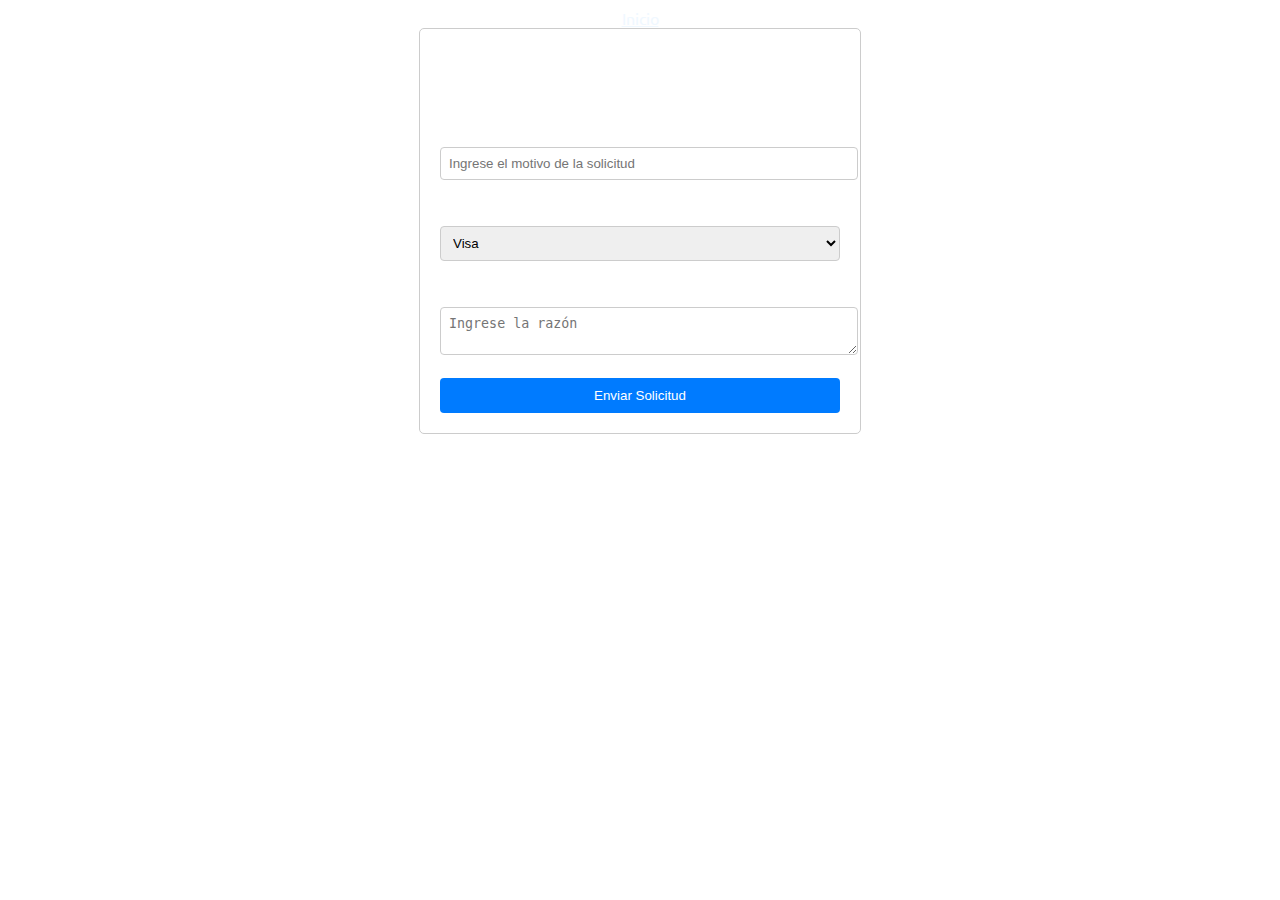
<file: aumentodecupo.html>
<!DOCTYPE html>
<html lang="en">
<head>
    <meta charset="UTF-8">
    <meta http-equiv="X-UA-Compatible" content="IE=edge">
    <meta name="viewport" content="width=device-width, initial-scale=1.0">
    <link rel="stylesheet" href="./aumentodecupo.css/aumento.css">
    <link rel="preconnect" href="https://fonts.googleapis.com">
<link rel="preconnect" href="https://fonts.gstatic.com" crossorigin>
<link href="https://fonts.googleapis.com/css2?family=Ubuntu:ital,wght@1,700&display=swap" rel="stylesheet">
    <title>Document</title>
</head>
<body>

    <div class="inicio"> 
        <a  href="./index.html">Inicio</a>
    </div>

    <form class="credit-increase-form">
        <h2>Aumento de Cupo</h2>
        <div class="form-group">
          <label for="motivo">Motivo de la Solicitud:</label>
          <input type="text" id="motivo" name="motivo" placeholder="Ingrese el motivo de la solicitud">
        </div>
        <div class="form-group">
          <label for="tipo-tarjeta">Tipo de Tarjeta:</label>
          <select id="tipo-tarjeta" name="tipo-tarjeta">
            <option value="visa">Visa</option>
            <option value="mastercard">Mastercard</option>
            <option value="amex">American Express</option>
          </select>
        </div>
        <div class="form-group">
          <label for="razon">Razón:</label>
          <textarea id="razon" name="razon" placeholder="Ingrese la razón"></textarea>
        </div>
        <button type="submit">Enviar Solicitud</button>
    </form>
    
</body>
</html>
</file>
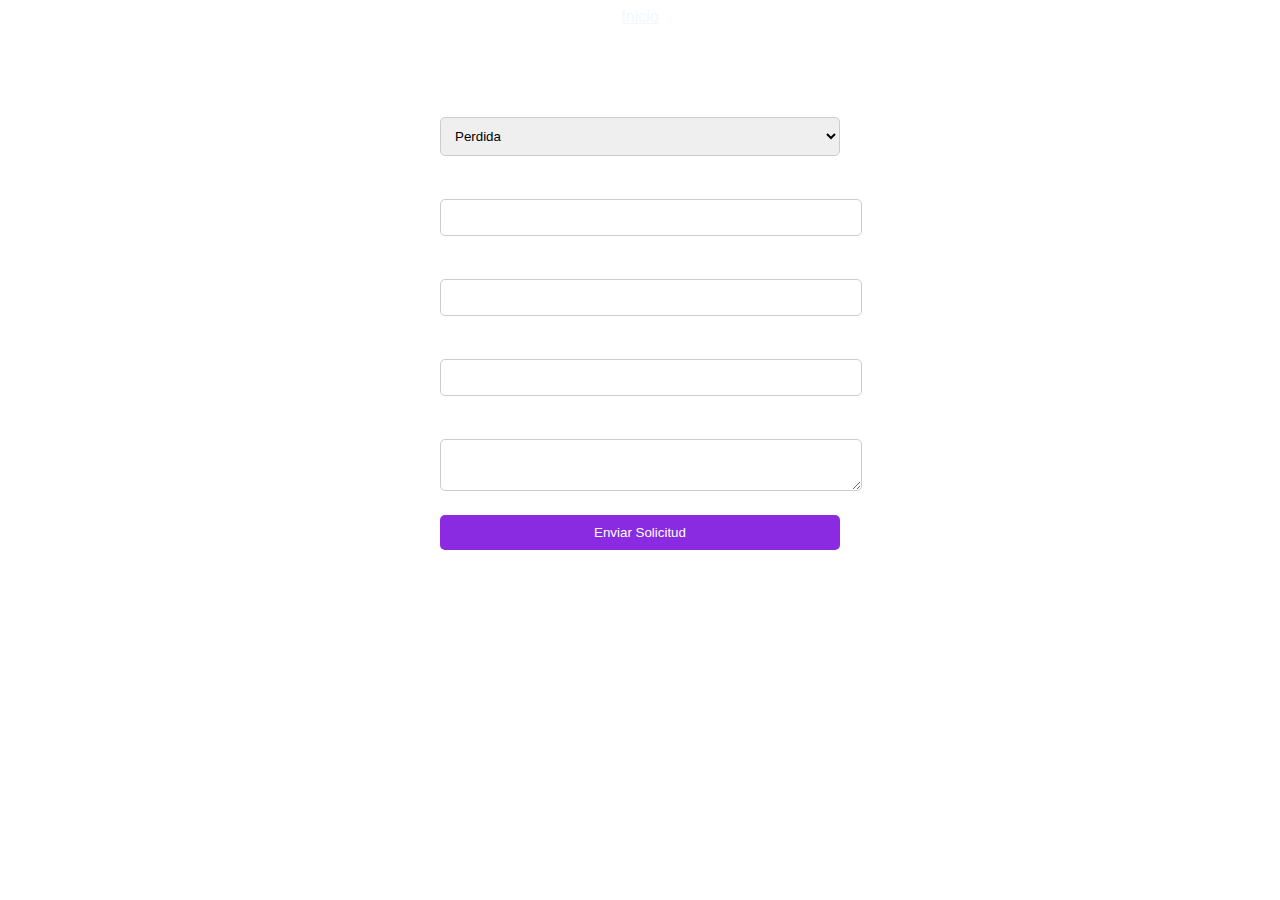
<file: bloque.html>
<!DOCTYPE html>
<html lang="en">
<head>
    <meta charset="UTF-8">
    <meta http-equiv="X-UA-Compatible" content="IE=edge">
    <meta name="viewport" content="width=device-width, initial-scale=1.0">
    <link rel="stylesheet" href="./bloqueo/bloqueo.css">
    <title>Document</title>
</head>
<body>

    <div class="inicio"> 
        <a  href="./index.html">Inicio</a>
    </div>

    <form class="card-form">
        <h2>Bloqueo de Tarjeta</h2>
        
        <div class="form-group">
          <label for="bloqueo">Bloqueo de Tarjeta</label>
          <select id="bloqueo" name="bloqueo">
            <option value="perdida">Perdida</option>
            <option value="robo">Robo</option>
            <option value="fraude">Fraude</option>
            <option value="otro">Otro</option>
          </select>
        </div>
        
        <div class="form-group">
          <label for="razon">Razón del Bloqueo</label>
          <input type="text" id="razon" name="razon">
        </div>
        
        <div class="form-group">
          <label for="numero">Número de Tarjeta</label>
          <input type="text" id="numero" name="numero">
        </div>
        
        <div class="form-group">
          <label for="tipo">Tipo de Tarjeta</label>
          <input type="text" id="tipo" name="tipo">
        </div>
        
        <div class="form-group">
          <label for="razones">Razones del Bloqueo</label>
          <textarea id="razones" name="razones"></textarea>
        </div>
        
        <button type="submit">Enviar Solicitud</button>
    </form>
    
</body>
</html>
</file>
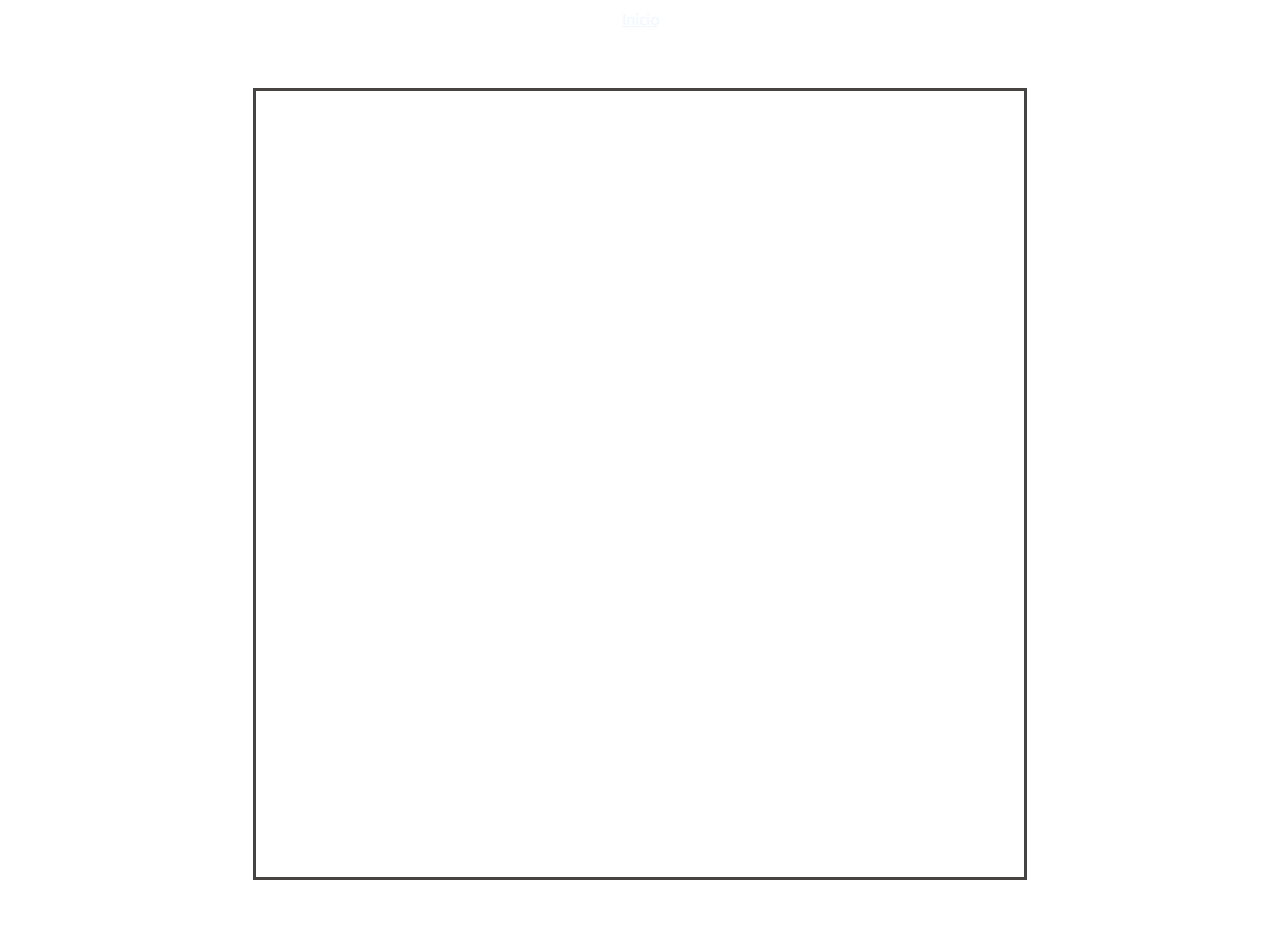
<file: empleados.html>
<!DOCTYPE html>
<html lang="en">
  <head>
    <meta charset="UTF-8" />
    <meta http-equiv="X-UA-Compatible" content="IE=edge" />
    <meta name="viewport" content="width=device-width, initial-scale=1.0" />
    <title>Document</title>
    <link rel="stylesheet" href="./empleados/empleados.css" />
    <link rel="preconnect" href="https://fonts.googleapis.com">
<link rel="preconnect" href="https://fonts.gstatic.com" crossorigin>
<link href="https://fonts.googleapis.com/css2?family=Ubuntu:ital,wght@1,700&display=swap" rel="stylesheet">
  </head>
  <body>
    <div class="inicio">
      <a href="./index.html">Inicio</a>
    </div>

    <div id="container">
      <h1>&bull; Keep in Touch &bull;</h1>
      <div class="underline"></div>
      <div class="icon_wrapper">
        <svg class="icon" viewBox="0 0 145.192 145.192">
          <path
            d="M126.82,32.694c-2.804,0-5.08,2.273-5.08,5.075v2.721c-1.462,0-2.646,1.185-2.646,2.647v1.995    c0,1.585,1.286,2.873,2.874,2.873h20.577c1.462,0,2.646-1.185,2.646-2.647v-3.041c0-1.009-0.816-1.825-1.823-1.825v-2.722    c0-2.802-2.276-5.075-5.079-5.075h-1.985v-3.829c0-3.816-3.095-6.912-6.913-6.912h-0.589h-20.45c0-2.67-2.164-4.835-4.833-4.835    H56.843c-2.67,0-4.835,2.165-4.835,4.835H34.356v-3.384h-9.563v3.384v1.178h-7.061v1.416c-2.67,0.27-10.17,1.424-13.882,5.972    c-1.773,2.17-2.44,4.791-1.983,7.793c0.463,3.043,1.271,6.346,2.128,9.841c2.354,9.616,5.024,20.515,0.549,28.077    C2.647,79.44-3.125,90.589,2.201,99.547c4.123,6.935,13.701,10.44,28.5,10.44c1.186,0,2.405-0.023,3.658-0.068v9.028h-0.296    c-2.516,0-4.558,2.039-4.558,4.558v4.566h100.04v-4.564c0-2.519-2.039-4.558-4.558-4.558h-0.297V84.631h0.297    c2.519,0,4.558-2.037,4.558-4.556v-0.009c0-2.516-2.039-4.556-4.556-4.556l-36.786-0.009V61.973c0-2.193-1.777-3.971-3.972-3.971    v-4.711h0.456c1.629,0,2.952-1.32,2.952-2.949h14.227V34.459h1.658c2.672,0,4.834-2.165,4.834-4.834h20.45v3.069H126.82z     M34.06,75.511c-2.518,0-4.558,2.04-4.558,4.556v0.009c0,2.519,2.042,4.556,4.558,4.556h0.296v24.12l-0.042-1.168    c-15.994,0.574-26.122-2.523-30.106-9.229C-0.464,90.5,4.822,80.347,6.55,77.423c4.964-8.382,2.173-19.774-0.29-29.825    c-0.843-3.442-1.639-6.696-2.088-9.638c-0.354-2.35,0.129-4.3,1.484-5.958c3.029-3.714,9.509-4.805,12.076-5.1v1.233h7.061v1.49    v2.684c-2.403,1.114-4.153,2.997-4.676,5.237H18.15c-0.584,0-1.056,0.474-1.056,1.056v0.83c0,0.584,0.475,1.056,1.056,1.056h1.984    c0.561,2.18,2.304,3.999,4.658,5.092v0.029c0,0-2.282,20.823,16.479,22.099v1.102c0,1.177,0.955,2.133,2.133,2.133h3.297    c1.178,0,2.133-0.956,2.133-2.133V50.135c0-1.177-0.955-2.132-2.133-2.132h-3.297c-1.178,0-2.133,0.955-2.133,2.132    c-1.575-0.235-5.532-1.17-6.635-4.547c2.36-1.092,4.109-2.913,4.669-5.097h1.308c0.722,0,1.309-0.584,1.309-1.308v-0.578    c0-0.584-0.475-1.056-1.056-1.056h-1.539c-0.542-2.332-2.416-4.271-4.968-5.363v-2.559h17.651c0,2.67,2.166,4.835,4.836,4.835 h2.392v15.88h13.639c0,1.629,1.321,2.949,2.951,2.949h0.899v4.711c-2.194,0-3.972,1.778-3.972,3.971v13.529L34.06,75.511z     M95.188,101.78c0,8.655-7.012,15.665-15.664,15.665c-8.653,0-15.667-7.01-15.667-15.665c0-8.647,7.014-15.664,15.667-15.664    C88.177,86.116,95.188,93.132,95.188,101.78z M97.189,45.669h-9.556c0-0.896-0.726-1.62-1.619-1.62H74.494    c-0.896,0-1.621,0.727-1.621,1.62h-8.967v-11.21h33.283V45.669z"
          ></path>
          <path
            d="M70.865,101.78c0,4.774,3.886,8.657,8.66,8.657c4.774,0,8.657-3.883,8.657-8.657c0-4.773-3.883-8.656-8.657-8.656    C74.751,93.124,70.865,97.006,70.865,101.78z"
          ></path>
        </svg>
      </div>
      <form action="#" method="post" id="contact_form">
        <div class="name">
          <label for="name"></label>
          <input
            type="text"
            placeholder="Nombre"
            name="name"
            id="name_input"
            required
          />
        </div>
        <div class="email">
          <label for="email"></label>
          <input
            type="email"
            placeholder="Correo Electronico"
            name="email"
            id="email_input"
            required
          />
        </div>
        <div class="telephone">
          <label for="name"></label>
          <input
            type="text"
            placeholder="Telefono de contacto"
            name="telephone"
            id="telephone_input"
            required
          />
        </div>
        <div class="subject">
          <label for="subject"></label>
          <select
            placeholder="Subject line"
            name="subject"
            id="subject_input"
            required
          >
            <option disabled hidden selected>Subject line</option>
            <option>Me gustaria solicitar tarjeta</option>
            <option>Me gustaria obtener informacion</option>
          </select>
        </div>
        <div class="message">
          <label for="message"></label>
          <textarea
            name="message"
            placeholder="Cuentanos mas acerca de tu solicitud"
            id="message_input"
            cols="30"
            rows="5"
            required
          ></textarea>
        </div>
        <div class="submit">
          <input type="submit" value="Enviar Mensaje" id="form_button" />
        </div>
      </form>
      <!-- // End form -->
    </div>
    <!-- // End #container -->
  </body>
</html>
</file>
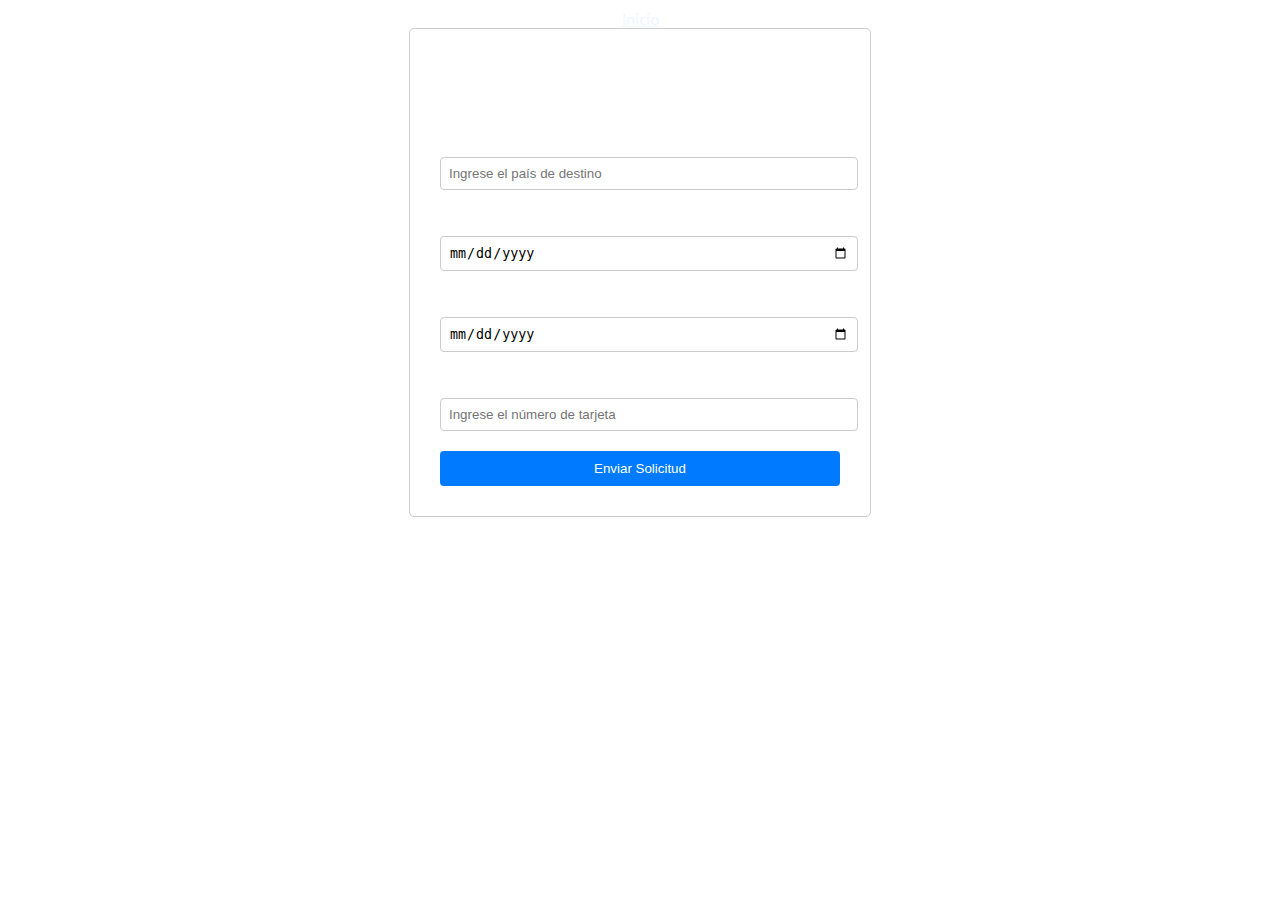
<file: salidadelpais.html>
<!DOCTYPE html>
<html lang="en">
<head>
    <meta charset="UTF-8">
    <meta http-equiv="X-UA-Compatible" content="IE=edge">
    <meta name="viewport" content="width=device-width, initial-scale=1.0">
    <link rel="stylesheet" href="./salidadelpais/salidadelpais.css">
    <link rel="preconnect" href="https://fonts.googleapis.com">
<link rel="preconnect" href="https://fonts.gstatic.com" crossorigin>
<link href="https://fonts.googleapis.com/css2?family=Ubuntu:ital,wght@1,700&display=swap" rel="stylesheet">
    <title>Document</title>
</head>
<body>

    <div class="inicio"> 
        <a  href="./index.html">Inicio</a>
    </div>

    <form class="travel-form">
        <h2>Salida del pais</h2>
        <div class="form-group">
          <label for="pais">País de Destino:</label>
          <input type="text" id="pais" name="pais" placeholder="Ingrese el país de destino">
        </div>
        <div class="form-group">
          <label for="fecha-inicio">Fecha de Inicio:</label>
          <input type="date" id="fecha-inicio" name="fecha-inicio">
        </div>
        <div class="form-group">
          <label for="fecha-finalizacion">Fecha de Finalización:</label>
          <input type="date" id="fecha-finalizacion" name="fecha-finalizacion">
        </div>
        <div class="form-group">
          <label for="numero-tarjeta">Número de Tarjeta de Crédito:</label>
          <input type="text" id="numero-tarjeta" name="numero-tarjeta" placeholder="Ingrese el número de tarjeta">
        </div>
        <button type="submit">Enviar Solicitud</button>
    </form>
    
</body>
</html>
</file>
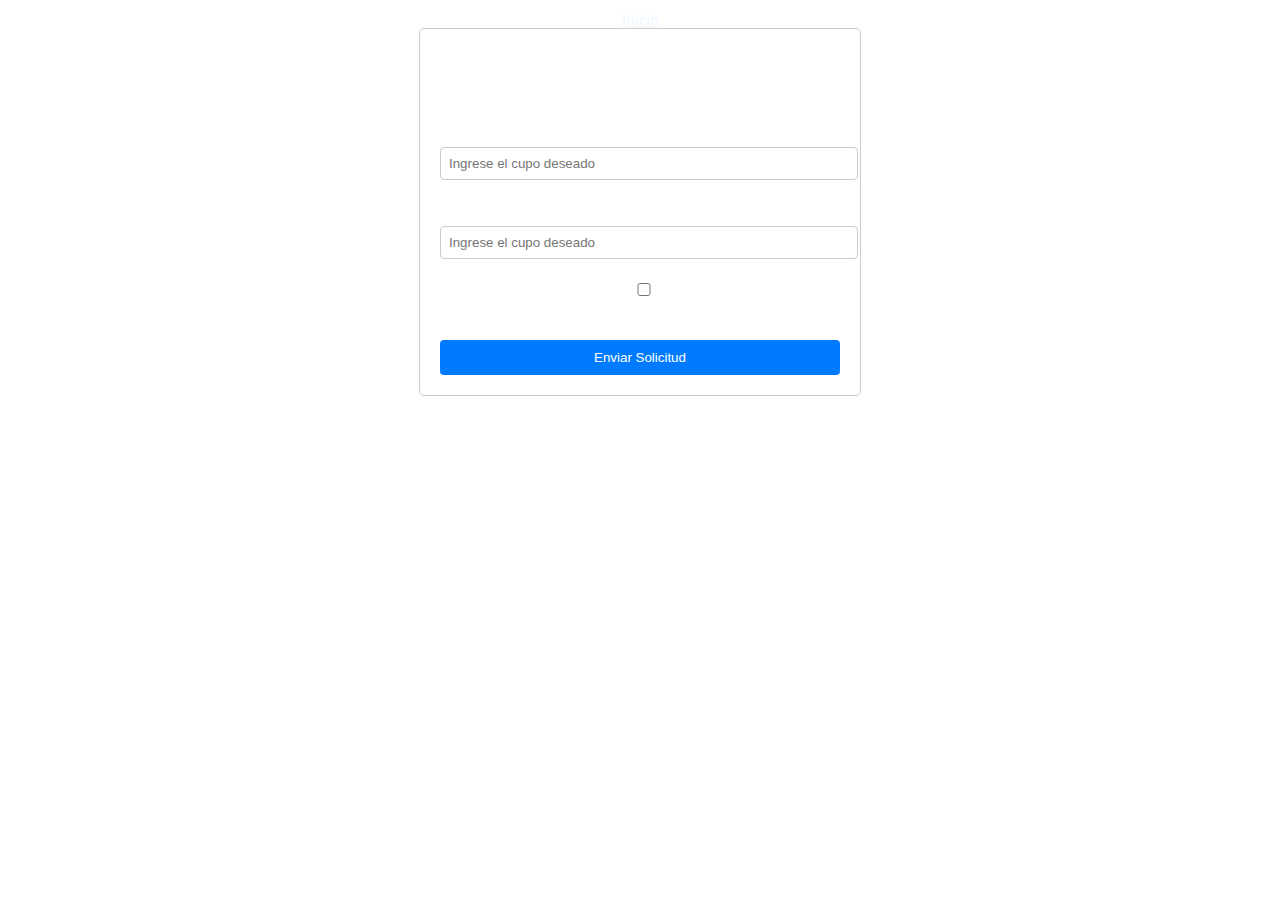
<file: solicitatarjetas.html>
<!DOCTYPE html>
<html lang="en">
<head>
    <meta charset="UTF-8">
    <meta http-equiv="X-UA-Compatible" content="IE=edge">
    <meta name="viewport" content="width=device-width, initial-scale=1.0">
    <link rel="stylesheet" href="./solicitudtarjetas/solicitud.css">
    <link rel="preconnect" href="https://fonts.googleapis.com">
<link rel="preconnect" href="https://fonts.gstatic.com" crossorigin>
<link href="https://fonts.googleapis.com/css2?family=Ubuntu:ital,wght@1,700&display=swap" rel="stylesheet">
    <title>Document</title>
</head>
<body>

    <div class="inicio"> 
        <a  href="./index.html">Inicio</a>
    </div>

    <div class="formulario">

        <form class="credit-card-form">
            <h2>Solicitud de Tarjeta de Crédito</h2>
            <div class="form-group">
                <label for="cupo">Ingresa tu salario:</label>
                <input type="text" id="cupo" name="cupo" placeholder="Ingrese el cupo deseado">
              </div>
            <div class="form-group">
              <label for="cupo">Cupo en Pesos Colombianos:</label>
              <input type="text" id="cupo" name="cupo" placeholder="Ingrese el cupo deseado">
            </div>
            <div class="form-group">
              <input type="checkbox" id="terminos" name="terminos">
              <label for="terminos">Acepto los Términos y Condiciones</label>
            </div>
            <button type="submit">Enviar Solicitud</button>
        </form>

    </div>

    
    
</body>
</html>
</file>
<file: aumentodecupo.css/aumento.css>
body {
    background-image: url("https://img.freepik.com/free-vector/gradient-purple-abstract-background_23-2149108575.jpg?w=740&t=st=1686434993~exp=1686435593~hmac=5eef81dfeb15d35939e6008dc042e0edf6cda1135edcfc25720bbfd16c62c9d0");
    color: #ffffff;
    background-size: cover;
    font-family: 'Ubuntu', sans-serif;
}


.inicio {
  color: inherit;
  text-decoration: none;

  text-align: center;
}
a {
  color: aliceblue;
}

.credit-increase-form {
  max-width: 400px;
  margin: 0 auto;
  padding: 20px;
  border: 1px solid #ccc;
  border-radius: 5px;
}

.credit-increase-form h2 {
  text-align: center;
}

.form-group {
  margin-bottom: 20px;
}

.form-group label {
  display: block;
  font-weight: bold;
  margin-bottom: 5px;
}

.form-group input[type="text"],
.form-group select,
.form-group textarea {
  width: 100%;
  padding: 8px;
  border: 1px solid #ccc;
  border-radius: 4px;
}

button[type="submit"] {
  display: block;
  width: 100%;
  padding: 10px;
  background-color: #007bff;
  color: #fff;
  border: none;
  border-radius: 4px;
  cursor: pointer;
}

@media (max-width: 480px) {
  .credit-increase-form {
    max-width: 100%;
  }
}
</file>
<file: bloqueo/bloqueo.css>
body {
  background-image: url("https://img.freepik.com/free-vector/gradient-purple-abstract-background_23-2149108575.jpg?w=740&t=st=1686434993~exp=1686435593~hmac=5eef81dfeb15d35939e6008dc042e0edf6cda1135edcfc25720bbfd16c62c9d0");
  color: #ffffff;
  background-size: cover;
  font-family: "Ubuntu", sans-serif;
}

.inicio {
  color: inherit;
  text-decoration: none;

  text-align: center;
}
a {
  color: aliceblue;
}

.card-form {
  max-width: 400px;
  margin: 0 auto;
}

.form-group {
  margin-bottom: 20px;
}

label {
  display: block;
  margin-bottom: 5px;
  font-weight: bold;
}

input,
select,
textarea {
  width: 100%;
  padding: 10px;
  border-radius: 5px;
  border: 1px solid #ccc;
}

button {
  display: block;
  width: 100%;
  padding: 10px;
  background-color: #8a2be2;
  color: #fff;
  border: none;
  border-radius: 5px;
  cursor: pointer;
}

@media (max-width: 480px) {
  .card-form {
    max-width: 100%;
  }
}
</file>
<file: empleados/empleados.css>
body{

  background-image: url("https://img.freepik.com/free-vector/gradient-purple-abstract-background_23-2149108575.jpg?w=740&t=st=1686434993~exp=1686435593~hmac=5eef81dfeb15d35939e6008dc042e0edf6cda1135edcfc25720bbfd16c62c9d0");
  color: #ffffff;
  background-size: cover;
  font-family: 'Ubuntu', sans-serif;

}



button, input, select, textarea {
    color: #5A5A5A;
    font: inherit;
    margin: 0;
  }
  
  input {
    line-height: normal;
  }
  
  textarea {
    overflow: auto;
  }
  
  #container {
    border: solid 3px #474544;
    max-width: 768px;
    margin: 60px auto;
    position: relative;
  }
  
  form {
    padding: 37.5px;
    margin: 50px 0;
  }
  
  h1 {
    color: #ffffff;
    font-size: 32px;
    font-weight: 700;
    letter-spacing: 7px;
    text-align: center;
    text-transform: uppercase;
  }
  
  .underline {
    border-bottom: solid 2px #ffffff;
    margin: -0.512em auto;
    width: 80px;
  }
  
  .icon_wrapper {
    margin: 50px auto 0;
    width: 100%;
  }
  
  .icon {
    display: block;
    fill: #ffffff;
    height: 50px;
    margin: 0 auto;
    width: 50px;
  }
  
  .email {
      float: right;
      width: 45%;
  }
  
  input[type='text'], [type='email'], select, textarea {
      background: none;
    border: none;
      border-bottom: solid 2px #ffffff;
      color: #ffffff;
      font-size: 1.000em;
    font-weight: 400;
    letter-spacing: 1px;
      margin: 0em 0 1.875em 0;
      padding: 0 0 0.875em 0;
    text-transform: uppercase;
      width: 100%;
      -webkit-box-sizing: border-box;
      -moz-box-sizing: border-box;
      -ms-box-sizing: border-box;
      -o-box-sizing: border-box;
      box-sizing: border-box;
      -webkit-transition: all 0.3s;
      -moz-transition: all 0.3s;
      -ms-transition: all 0.3s;
      -o-transition: all 0.3s;
      transition: all 0.3s;
  }
  
  input[type='text']:focus, [type='email']:focus, textarea:focus {
      outline: none;
      padding: 0 0 0.875em 0;
  }
  
  .message {
      float: none;
  }
  
  .name {
      float: left;
      width: 45%;
  }
  
  select {
    background: url('https://cdn4.iconfinder.com/data/icons/ionicons/512/icon-ios7-arrow-down-32.png') no-repeat right;
    outline: none;
    -moz-appearance: none;
    -webkit-appearance: none;
  }
  
  select::-ms-expand {
    display: none;
  }
  
  .subject {
    width: 100%;
  }
  
  .telephone {
    width: 100%;
  }
  
  textarea {
      line-height: 150%;
      height: 150px;
      resize: none;
    width: 100%;
  }
  
  ::-webkit-input-placeholder {
      color: #ffffff;
  }
  
  :-moz-placeholder { 
      color: #ffffff;
      opacity: 1;
  }
  
  ::-moz-placeholder {
      color: #ffffff;
      opacity: 1;
  }
  
  :-ms-input-placeholder {
      color: #474544;
  }
  
  #form_button {
    background: none;
    border: solid 2px #ffffff;
    color: #ffffff;
    cursor: pointer;
    display: inline-block;
    font-family: 'Helvetica', Arial, sans-serif;
    font-size: 0.875em;
    font-weight: bold;
    outline: none;
    padding: 20px 35px;
    text-transform: uppercase;
    -webkit-transition: all 0.3s;
      -moz-transition: all 0.3s;
      -ms-transition: all 0.3s;
      -o-transition: all 0.3s;
      transition: all 0.3s;
  }
  
  #form_button:hover {
    background: #474544;
    color: #F2F3EB;
  }
  
  @media screen and (max-width: 768px) {
    #container {
      margin: 20px auto;
      width: 95%;
    }
  }
  
  @media screen and (max-width: 480px) {
    h1 {
      font-size: 26px;
    }
    
    .underline {
      width: 68px;
    }
    
    #form_button {
      padding: 15px 25px;
    }
  }
  
  @media screen and (max-width: 420px) {
    h1 {
      font-size: 18px;
    }
    
    .icon {
      height: 35px;
      width: 35px;
    }
    
    .underline {
      width: 53px;
    }
    
    input[type='text'], [type='email'], select, textarea {
      font-size: 0.875em;
    }
  }

  .inicio {
    color: inherit;
    text-decoration: none;
    
    text-align: center;
  }
  a{
    color: aliceblue;
  }
</file>
<file: salidadelpais/salidadelpais.css>
body {
  background-image: url("https://img.freepik.com/free-vector/gradient-purple-abstract-background_23-2149108575.jpg?w=740&t=st=1686434993~exp=1686435593~hmac=5eef81dfeb15d35939e6008dc042e0edf6cda1135edcfc25720bbfd16c62c9d0");
  color: #ffffff;
  background-size: cover;
  font-family: 'Ubuntu', sans-serif;
}

.travel-form {
  max-width: 400px;
  margin: 0 auto;
  padding: 30px;
  border: 1px solid #ccc;
  border-radius: 5px;
}

.travel-form h2 {
  text-align: center;
}

.form-group {
  margin-bottom: 20px;
}

.form-group label {
  display: block;
  font-weight: bold;
  margin-bottom: 5px;
}

.form-group input[type="text"],
.form-group input[type="date"] {
  width: 100%;
  padding: 8px;
  border: 1px solid #ccc;
  border-radius: 4px;
}

button[type="submit"] {
  display: block;
  width: 100%;
  padding: 10px;
  background-color: #007bff;
  color: #fff;
  border: none;
  border-radius: 4px;
  cursor: pointer;
}

@media (max-width: 480px) {
  .travel-form {
    max-width: 100%;
  }
}

.inicio {
  color: inherit;
  text-decoration: none;

  text-align: center;
}
a {
  color: aliceblue;
}
</file>
<file: solicitudtarjetas/solicitud.css>
body {
  background-image: url("https://img.freepik.com/free-vector/gradient-purple-abstract-background_23-2149108575.jpg?w=740&t=st=1686434993~exp=1686435593~hmac=5eef81dfeb15d35939e6008dc042e0edf6cda1135edcfc25720bbfd16c62c9d0");
  color: #ffffff;
  background-size: cover;
  font-family: 'Ubuntu', sans-serif;
}

.credit-card-form {
  max-width: 400px;
  margin: auto;
  padding: 20px;
  border: 1px solid #ccc;
  border-radius: 5px;
}

.credit-card-form h2 {
  text-align: center;
}

.form-group {
  margin-bottom: 20px;
}

.form-group label {
  display: block;
  font-weight: bold;
  margin-bottom: 5px;
}

.form-group input[type="text"],
.form-group input[type="checkbox"] {
  width: 100%;
  padding: 8px;
  border: 1px solid #ccc;
  border-radius: 4px;
}

button[type="submit"] {
  display: block;
  width: 100%;
  padding: 10px;
  background-color: #007bff;
  color: #fff;
  border: none;
  border-radius: 4px;
  cursor: pointer;
}

@media (max-width: 480px) {
  .credit-card-form {
    max-width: 100%;
  }
}

.inicio {
  color: inherit;
  text-decoration: none;

  text-align: center;
}
a {
  color: aliceblue;
}
</file>
